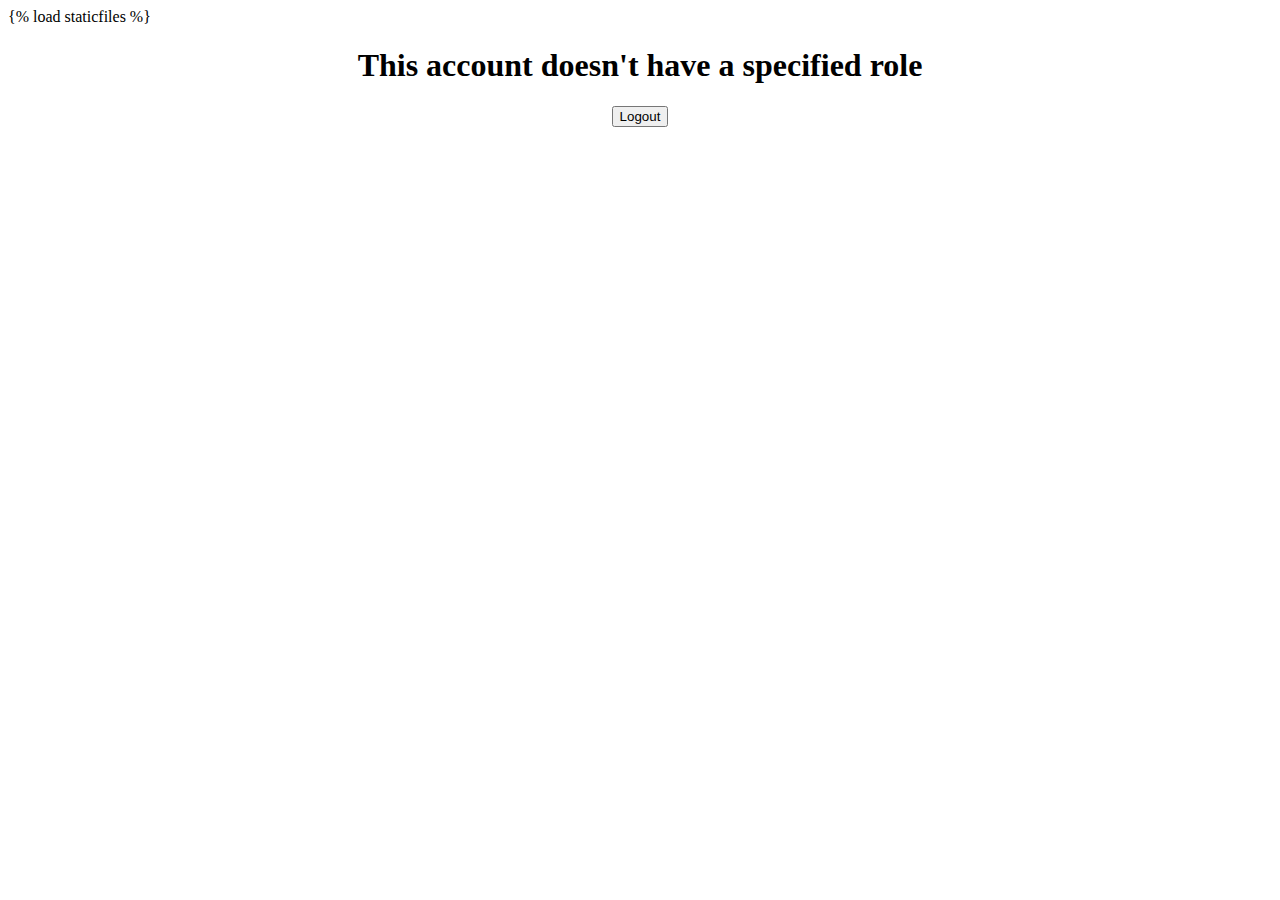
<file: App/templates/unknown.html>
{% load staticfiles %}
<!DOCTYPE html>
<html>
<head>
	<title>Lynx AI - Login error</title>
</head>
<body>

	<h1 style="text-align: center;display: block;">This account doesn't have a specified role</h1>

	<button onclick="window.location='/logout_user'" style="display:block;margin: auto">Logout</button>

</body>
</html>
</file>
